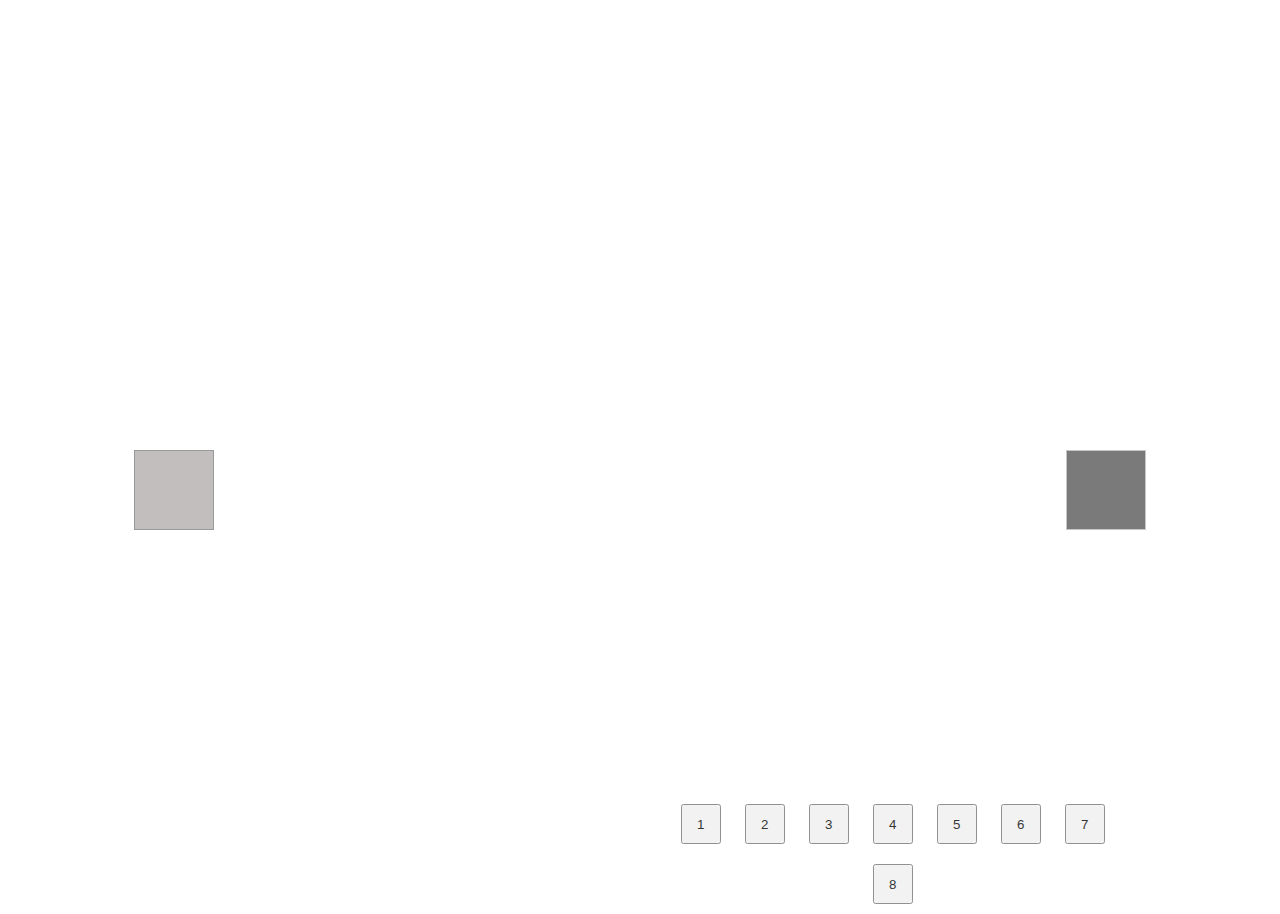
<file: index.html>
<!DOCTYPE html>
<html lang="en">

<head>
    <meta charset="UTF-8">
    <meta name="viewport" content="width=device-width, initial-scale=1.0">
    <link rel="stylesheet" href="https://cdnjs.cloudflare.com/ajax/libs/font-awesome/6.5.1/css/all.min.css"
        integrity="sha512-DTOQO9RWCH3ppGqcWaEA1BIZOC6xxalwEsw9c2QQeAIftl+Vegovlnee1c9QX4TctnWMn13TZye+giMm8e2LwA=="
        crossorigin="anonymous" referrerpolicy="no-referrer" />
    <link rel="stylesheet" href="style.css">
    <script language="javascript" src="demo.js"></script>
    <title>Bai 1</title>
</head>

<body>
    <center class="slide-img">
        <img src="img/img1.jpg" alt="" class="img">
        <img src="img/img2.jpg" alt="" class="img">
        <img src="img/img3.jpg" alt="" class="img">
        <img src="img/img4.jpg" alt="" class="img">
        <img src="img/img5.jpg" alt="" class="img">
        <img src="img/img6.jpg" alt="" class="img">
        <img src="img/img7.jpg" alt="" class="img">
        <img src="img/img8.jpg" alt="" class="img">
        <div class="button">
            <button class="bt-click" onclick="elementSlide(0)">1</button>
            <button class="bt-click" onclick="elementSlide(1)">2</button>
            <button class="bt-click" onclick="elementSlide(2)">3</button>
            <button class="bt-click" onclick="elementSlide(3)">4</button>
            <button class="bt-click" onclick="elementSlide(4)">5</button>
            <button class="bt-click" onclick="elementSlide(5)">6</button>
            <button class="bt-click" onclick="elementSlide(6)">7</button>
            <button class="bt-click" onclick="elementSlide(7)">8</button>
        </div>
        <button id="prev" onclick="prevSlide()"><i class="fa-solid fa-backward"></i></button>
        <button id="next" onclick="nextSlide()"><i class="fa-solid fa-forward"></i></button>
    </center>
</body>
</html>
</file>
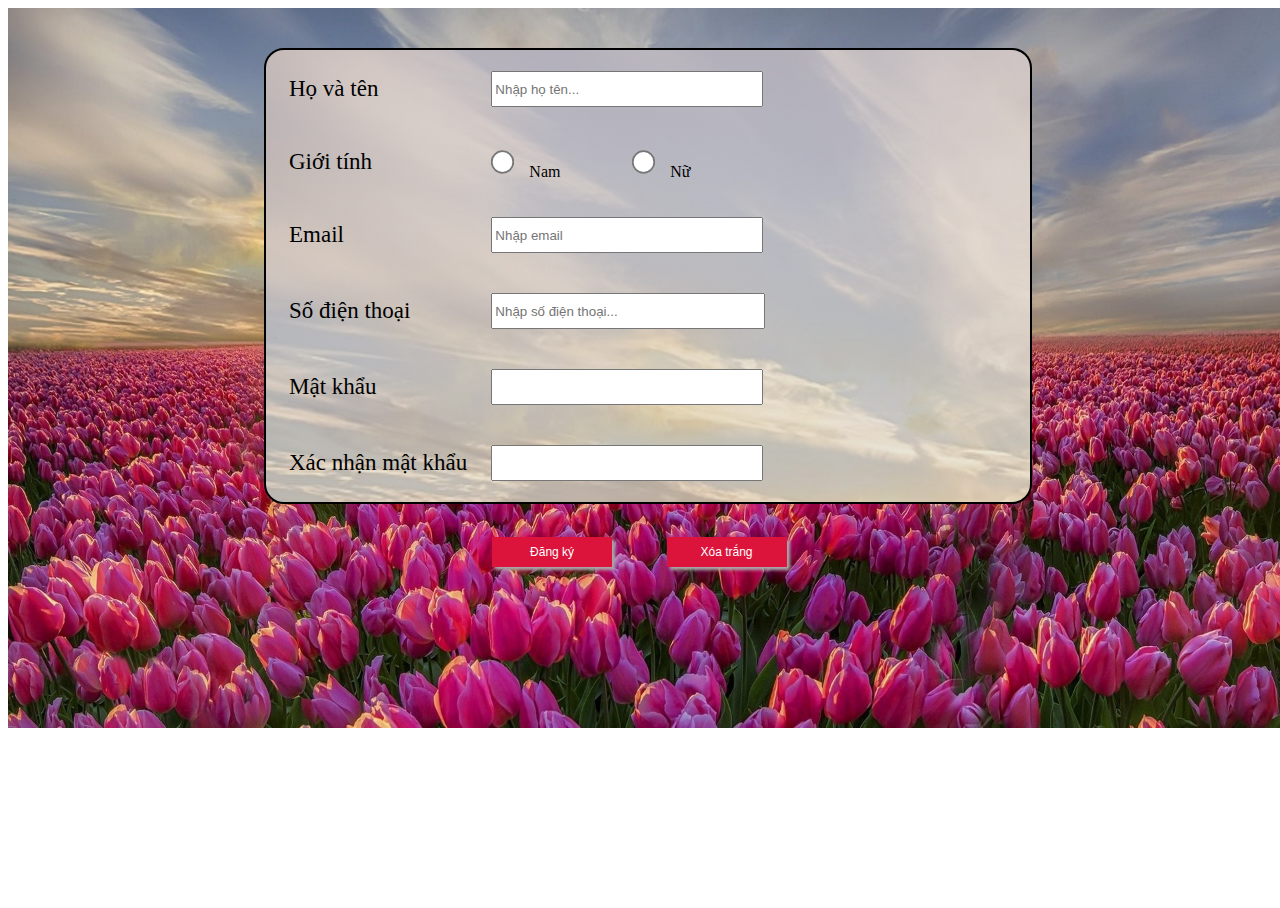
<file: Baitap2/exer.html>
<!DOCTYPE html>
<html lang="en">

<head>
    <meta charset="UTF-8">
    <meta name="viewport" content="width=device-width, initial-scale=1.0">
    <link rel="stylesheet" href="https://cdnjs.cloudflare.com/ajax/libs/font-awesome/6.5.1/css/all.min.css"
        integrity="sha512-DTOQO9RWCH3ppGqcWaEA1BIZOC6xxalwEsw9c2QQeAIftl+Vegovlnee1c9QX4TctnWMn13TZye+giMm8e2LwA=="
        crossorigin="anonymous" referrerpolicy="no-referrer" />
    <link rel="stylesheet" href="exercise2.css">
    <title>Bai 2</title>
</head>

<body>
    <div class="background">
        <form class="formtable" onsubmit="return checkForm();">
            <table class="bang" align="center">
                <!-- 1 -->
                <tr class="text">
                    <td width="600px"><label for="name">Họ và tên</label></td>
                    <td colspan="3"><input type="text" name="fullName" id="fullName" placeholder="Nhập họ tên..." oninput="checkName()"> </td>
                    <td><p id="errorName"></p></td>
                </tr>
                <!-- 2 -->
                <tr class="fale">
                    <td><label for="sex">Giới tính</label></td>
                    <td width="400px">
                        <input type="radio" name="sex" value="0" id="sex" onchange="checkSex()">Nam
                        <i class="fa-solid fa-person"></i>
                    </td>
                    <td width="400px">
                        <input type="radio" name="sex" value="1" id="sex" onchange="checkSex()">Nữ
                        <i class="fa-solid fa-person-dress"></i>
                    </td>
                    <td width="900px"></td>
                    <td><p id="errorSex"></p></td>
                </tr>
                <!-- 3 -->
                <tr class="text">
                    <td><label for="email">Email <i class="fa-solid fa-envelope"></i></label></td>
                    <td colspan="3"><input type="email" name="email" id="email" placeholder="Nhập email" oninput="checkEmail()"></td>
                    <td><p id="errorEmail"></p></td>
                </tr>
                <!-- 4  -->
                <tr class="text">
                    <td><label for="tel">Số điện thoại</label></td>
                    <td colspan="4"><input type="text" name="phoneNumber" id="phoneNumber"
                            placeholder="Nhập số điện thoại..." oninput="checkPhone()"></td>
                    <td><p id="errorPhone"></p></td>
                </tr>
                <!-- 5 -->
                <tr class="text">
                    <td><label for="password">Mật khẩu</label></td>
                    <td colspan="3"><input type="password" name="password" id="password" oninput="checkPassword()"></td>
                    <td><p id="errorPassword"></p></td>           
                </tr>
                <!-- 6 -->
                <tr class="text">
                    <td><label for="password">Xác nhận mật khẩu</label></td>
                    <td colspan="3"><input type="password" name="confirmPassword" id="confirmPassword" oninput="checkPassword()"></td>
                    <td><p id="errorConfirmPassword"></p></td>
                </tr>
                <!--login & reset -->
                <table class="button" align="center">
                    <tr class="text">
                        <td colspan="2"><label for="submit" class="visually-hidden"></label></td>
                        <td><button id="login" type="submit">Đăng ký</button></td>
                        <td><button id="reset" type="reset">Xóa trắng <i class="fa-solid fa-rotate-left"></i></button>
                        </td>
                    </tr>
                </table>
            </table>
            
        </form>
    </div>
    <script type="text/javascript" src="./main.js"></script>
</body>

</html>
</file>
<file: style.css>
html{
    margin:0;
    padding: 0;
}
.slide-img {
    width: 80%;
    height: 800px;
    margin: 0 auto;
    position: relative;
    margin-top: 50px;
}
.img {
    max-width: 100%;
    min-width: 100%;
    max-height: 100%;
    min-height: 100%;
    display:none;
}

#prev {
    position: absolute;
    top: 50%;
    left: 0px;
    cursor: pointer;
    background: rgb(179, 174, 174);
    border: 1px solid gray;
    opacity: 0.8;
    width: 80px;
    height: 80px;
    /* display: none; */
}

#next {
    position: absolute;
    top: 50%;
    right: 0px;
    cursor: pointer;
    background: rgb(91, 90, 90);
    border: 1px solid rgb(188, 183, 183);
    opacity: 0.8;
    width: 80px;
    height: 80px;
    /* display: none; */
}
.button {
    width: 50%;
    height: 50px;
    position: absolute;
    bottom: 6px;
    right: 0px;
    opacity: 0.8;
    /* background-color: brown; */
    /* margin-left: 400px;*/
} 
.bt-click {
    width: 40px;
    height: 40px;
    margin: 10px;
    cursor: pointer;
}
</file>
<file: Baitap2/exercise2.css>
html {
    margin: 0;
    padding: 0;
}

.background {
    background-image: url("img/hinh-nen-hoa-tulip_3.jpg");
    /* filter: blur(2px); */
    width: 100%;
    height: 100%;
    position: fixed;
    max-width: 100%;
    /* height: auto; */
    background-repeat: no-repeat;
    position: absolute;
    background-size: 100%
}

.bang {
    background-color: rgb(239, 239, 239);
    background: linear-gradient(rgba(223, 211, 211, 0.658), rgba(218, 217, 217, 0.5)), url(img/hinh-nen-hoa-tulip_3.jpg);
    width: 60%;
    max-width: 1500px;
    height: 400px;
    border: 5px;
    border-color: red;
    margin-top: 40px;
    border: 2px solid #000;
    border-radius: 20px;
    /* background-size: 100%; */
}

input {
    margin-top: 18px;
    margin-bottom: 18px;
    height: 30px; 
}

.text input {
    width: 50%;
}

.text label,
.fale label  {
    margin-left: 20px;
    font-size: 23px;
}

.button {
    /* background-color: brown; */
    width: 30%;
    height: 30px;
    border: 1px;
    /* border-color: red; */
    margin-top: 30px;
    /* border: 2px solid red; */
    /* border-radius: 20px; */
    text-shadow: 7px 10px 0px 0px #888888;
}

.button button {
    width: 120px;
    height: 30px;
    color: #fff;
    background-color: crimson;
    border: 2px solid crimson;
    box-shadow: 3px 3px 3px #AAA;
    font-size: 12px;
}

#login:hover,
#reset:hover {
    background-color: rgb(59, 104, 186);
    border: 2px solid lightskyblue;
}

.fale input[type="radio"] {
    transform: scale(1.8);
    /* Thay đổi kích thước */
    /*display: flex;  */
    align-items: center;
    margin-right: 20px;
}

/* CSS thêm vào để làm tròn ô radio */
.fale input[type="radio"]::before {
    border-radius: 50%;
}
</file>
